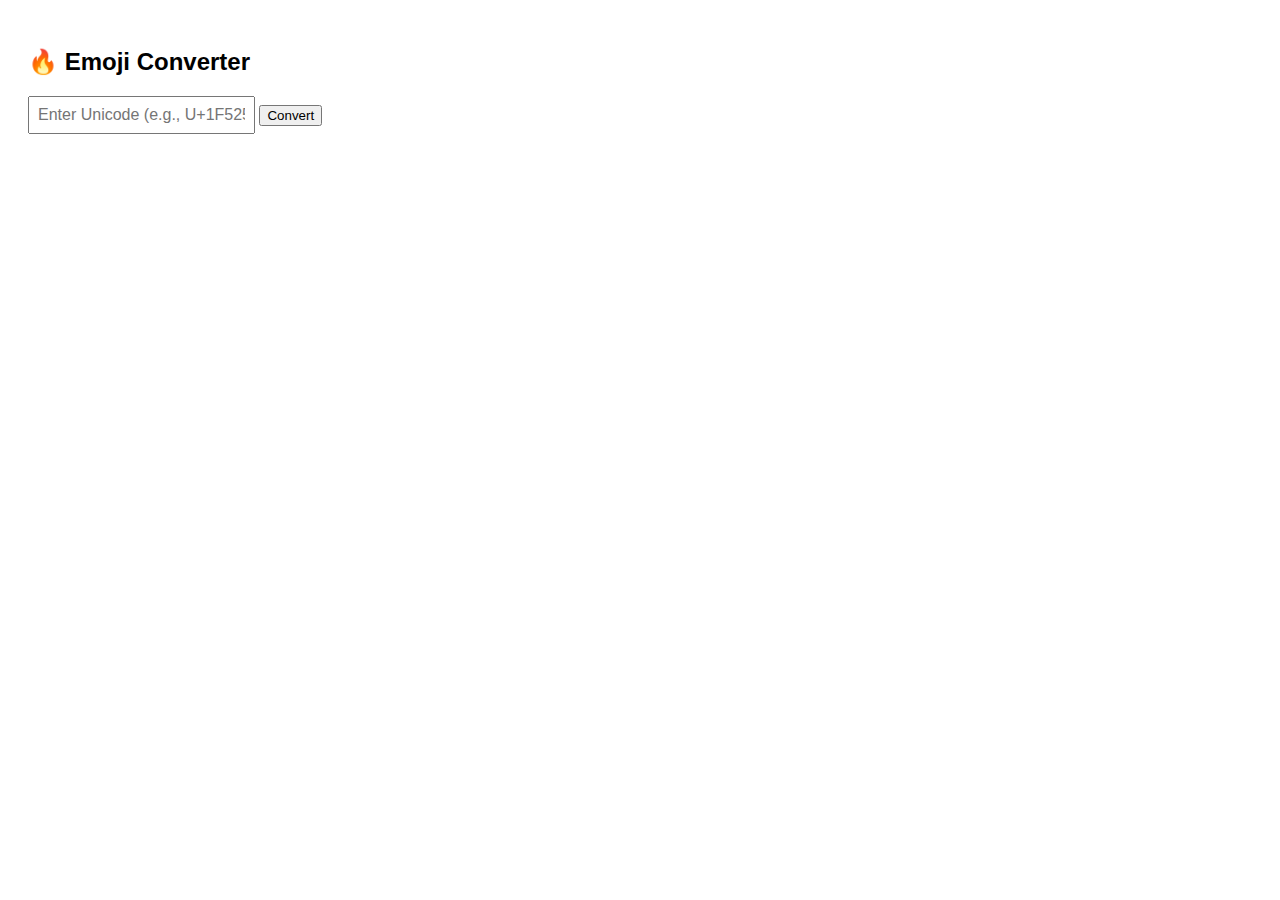
<file: Gpt.html>
<!DOCTYPE html>
<html>
<head>
<meta charset="UTF-8">
<title>Emoji Converter</title>
<style>
body { font-family: Arial, sans-serif; padding: 20px; }
input { padding: 8px; font-size: 16px; }
.result { margin-top: 20px; font-size: 18px; }
</style>
</head>
<body>
<h2>🔥 Emoji Converter</h2>
<input id="inputField" placeholder="Enter Unicode (e.g., U+1F525), decimal, or hex" />
<button id="convertBtn">Convert</button>
<div class="result" id="results"></div>

<script>
function toDecimal(value) {
  if (value.startsWith("U+")) {
    return parseInt(value.replace("U+", ""), 16);
  } else if (value.startsWith("0x")) {
    return parseInt(value, 16);
  } else if (/^[0-9]+$/.test(value)) {
    return parseInt(value, 10);
  } else {
    return parseInt(value, 16);
  }
}

function decimalToUnicode(dec) {
  return "U+" + dec.toString(16).toUpperCase();
}

function decimalToEmoji(dec) {
  return String.fromCodePoint(dec);
}

document.getElementById("convertBtn").addEventListener("click", () => {
  const input = document.getElementById("inputField").value.trim();
  const decimal = toDecimal(input);
  const results = `
    Decimal: ${decimal}<br/>
    Unicode Point: ${decimalToUnicode(decimal)}<br/>
    Emoji: ${decimalToEmoji(decimal)}
  `;
  document.getElementById("results").innerHTML = results;
});
</script>
</body>
</html>
</file>
